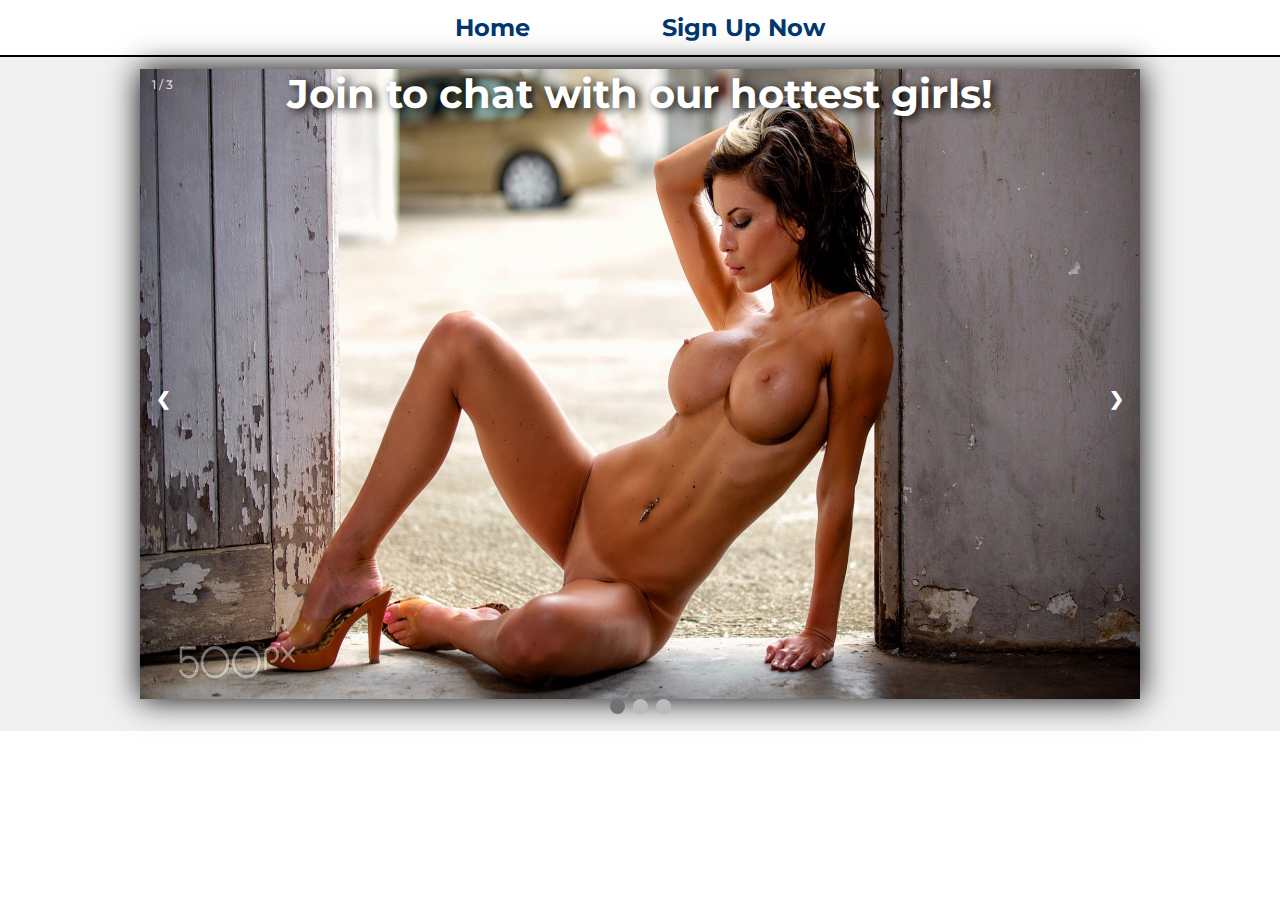
<file: src/_frontEnd/html/index.html>
<!doctype html>
<html lang="en">
<head>
    <meta charset="UTF-8">
    <meta name="viewport"
          content="width=device-width, user-scalable=no, initial-scale=1.0, maximum-scale=1.0, minimum-scale=1.0">
    <meta http-equiv="X-UA-Compatible" content="ie=edge">
    <title>Welcome to the Hottest Chat App!</title>
    <link rel="stylesheet" href="css/styles.css">
<body>
<div class="nav-wrapper">
    <div class="nav">
        <a href="#">Home</a>
        <a href="sign-up.html">Sign Up Now</a>
    </div>
</div>
<div class="main">
    <div class="slider-wrapper">
        <div class="slide fade">
            <div class="numbertext">1 / 3</div>
            <h2 class="slide-text">Join to chat with our hottest girls!</h2>
            <img src="img/slider.jpg" alt="Find the hottest girls">
        </div>
        <div class="slide fade">
            <div class="numbertext">2 / 3</div>
            <h2 class="slide-text">Sign up for free!</h2>
            <img src="img/slider2.jpg" alt="Find the hottest girls">
        </div>
        <div class="slide fade">
            <div class="numbertext">3 / 3</div>
            <h2 class="slide-text">Join Today!</h2>
            <img src="img/slider3.jpg" alt="Find the hottest girls">
        </div>
            <!-- Next and previous buttons -->
            <a class="prev" onclick="plusSlides(-1)">&#10094;</a>
            <a class="next" onclick="plusSlides(1)">&#10095;</a>

        <!-- The dots/circles -->
        <div style="text-align:center">
            <span class="dot" onclick="currentSlide(1)"></span>
            <span class="dot" onclick="currentSlide(2)"></span>
            <span class="dot" onclick="currentSlide(3)"></span>
        </div>
        </div>
    </div>
</div>


<script type="text/javascript" src="js/slideshowJS.js"></script>
</body>
</html>
</file>
<file: src/_frontEnd/html/css/styles.css>
@import url('https://fonts.googleapis.com/css?family=Montserrat:400,800');

/* Main CSS Styling */

/* STYLES EVERYTHING. USE WITH CAUTION */
* {
padding: 0;
margin: 0;
font-size: 16px;
font-family: Montserrat, Arial, Helvetica, sans-serif;
}

.main {
    background-color: #F0F0F0;
}

/* styling the navigation bar wrapper */
.nav-wrapper {
    width: 100vw;
    border-bottom: 2px solid black;
    text-align: center;
    padding-top: 1vw;
    padding-bottom: 1vw;
}

/* styling nav bar links */
.nav a {
    font-size: 1.5rem;
    color: #02386E;
    margin: 5vw;
    text-decoration: none;
    font-weight: bold;
}
.nav a:hover {
    color: #98AFC7
}


/* styling slider wrapper */
.slider-wrapper {
max-width: 1000px;
position: relative;
margin: auto;
padding-top: 1vw;
padding-bottom: 1vw;

}

/* styling the slideshow slider */

.slide {
    height: 70vh;
    max-width: 100%;
    box-shadow: 0px 0px 30px #000000;
    display: none;
}

.slide img {
    height: 100%;
    width: 100%;
}

.slide-text {
    position: absolute;
    font-size: 2.5rem;
    color: white;
    text-shadow: 4px 2px 10px #000000;
    text-align: center;
    width: 100%;
}

/* Next & previous buttons */
.prev, .next {
  cursor: pointer;
  position: absolute;
  top: 50%;
  width: auto;
  margin-top: -22px;
  padding: 16px;
  color: white;
  font-weight: bold;
  font-size: 18px;
  transition: 0.6s ease;
  border-radius: 0 3px 3px 0;
  user-select: none;
}

.next {
  right: 0;
  border-radius: 3px 0 0 3px;
}

/* Number text (1/3 etc) */
.numbertext {
  color: #f2f2f2;
  font-size: 12px;
  padding: 8px 12px;
  position: absolute;
}

/* The dots/bullets/indicators */
.dot {
  cursor: pointer;
  height: 15px;
  width: 15px;
  margin: 0 2px;
  background-color: #bbb;
  border-radius: 50%;
  display: inline-block;
  transition: background-color 0.6s ease;
}

.active, .dot:hover {
  background-color: #717171;
}

/* Fading animation */
.fade {
  -webkit-animation-name: fade;
  -webkit-animation-duration: 1.5s;
  animation-name: fade;
  animation-duration: 1.5s;
}

@-webkit-keyframes fade {
  from {opacity: .4}
  to {opacity: 1}
}

@keyframes fade {
  from {opacity: .4}
  to {opacity: 1}
}
</file>
